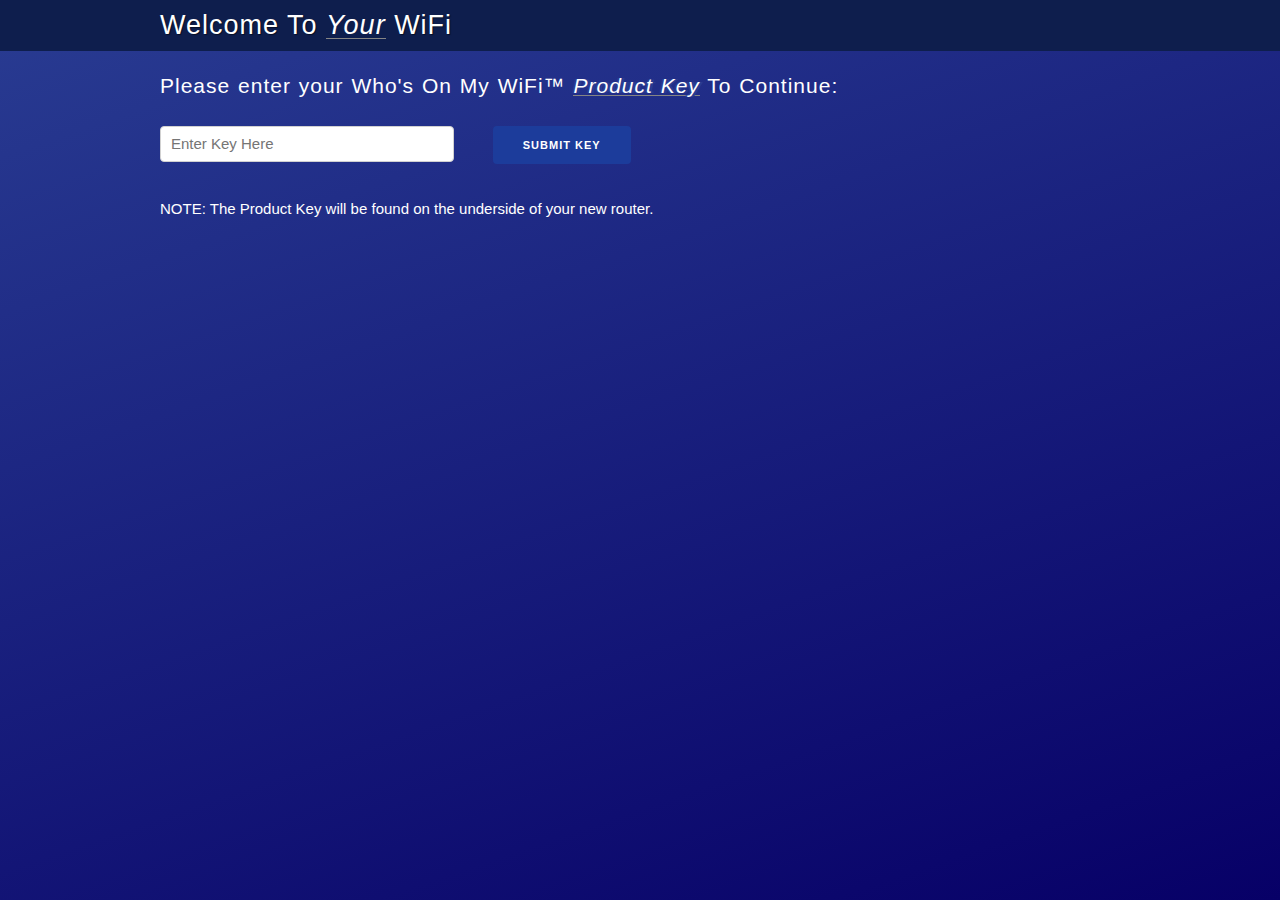
<file: index.html>
<!doctype html>
<html>
  <head>
    <meta charset="utf-8">
    <meta name="viewport" content="initial-scale=1.0">
    <title>Who's On My WiFi™</title>
    <link href="http://fonts.googleapis.com/css?family=Roboto:300,400,100" rel="stylesheet" type="text/css">
    <link rel="stylesheet" href="css/styles.css">
  </head>
  <body>
    <div class="header-row">
      <div class="container">
        <h1>Welcome To  <em class="clean-underline">Your</em> WiFi </h1>
      </div>
    </div>
    <div class="container">

      <form action="setup-network.html" method="post">
        <div class="row">
          <div class="twelve columns">
            <legend>
              Please enter your Who's On My WiFi™ <em class="clean-underline">Product Key</em> To Continue:
            </legend>
          </div>
        </div>

        <div class="row">
          <div class="one-third column">
            <input placeholder="Enter Key Here" type="text" class="u-full-width">
          </div>
          <div class="two-thirds column">
            <button class="button-primary u-float-left">SUBMIT KEY</button>
          </div>
        </div>

        <div class="row">
          <div class="twelve columns">
            <span class="instructionText">NOTE:   The Product Key will be found on the  underside of your new router.</span>
          </div>
        </div>


      </form>
    </div>
  </body>
</html>
</file>
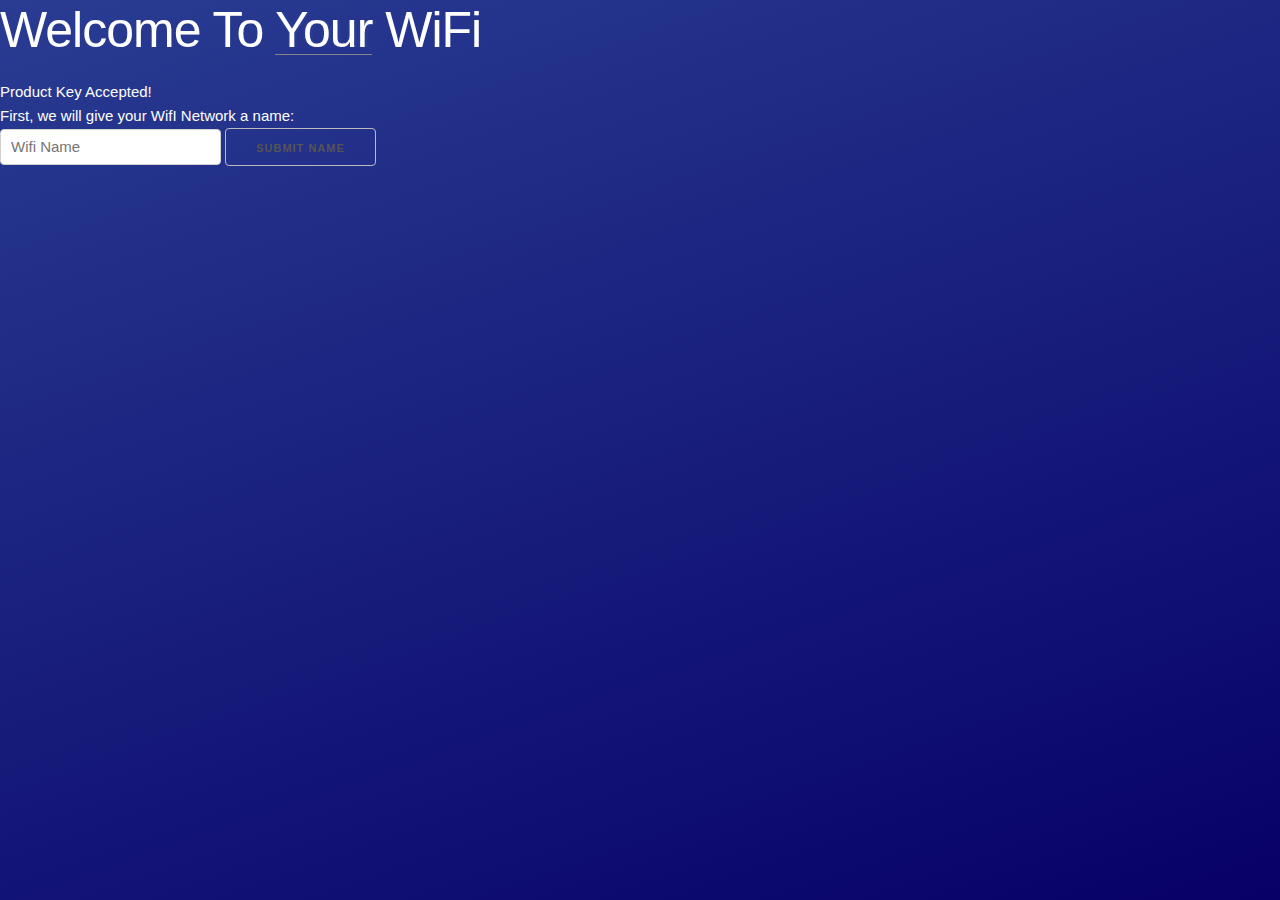
<file: setup-network.html>
<!doctype html>
<html>
<head>
  <meta charset="utf-8">
  <meta name="viewport" content="initial-scale=1.0">
  <title>Who's On My WiFi™</title>
  <link href="http://fonts.googleapis.com/css?family=Roboto:300,400,100" rel="stylesheet" type="text/css">
  <link rel="stylesheet" href="css/standardize.css">
  <link rel="stylesheet" href="css/styles.css">
</head>
<body>
  <header>
    <h1>Welcome To  <em class="clean-underline">Your</em> WiFi</h1>
  </header>
  <div class="flashMessage">Product Key Accepted!</div>
  <div class="commandBlock">
    First, we will give your WifI Network a name:
  </div>
  <form class="clearfix" action="setup-network2.html" method="post">
    <input placeholder="Wifi Name" type="text">
    <button>SUBMIT NAME</button>
  </form>

</body>
</html>
</file>
<file: css/styles.css>
@import url(normalize.css);
@import url(skeleton.css);
/*  Background Color and Gradient*/
html {
  height: 100%; }

body {
  height: 100%;
  color: white;
  background: #070067;
  background: -webkit-linear-gradient(109deg, #070067 0%, #293c92 100%) white;
  background: -moz-linear-gradient(109deg, #070067 0%, #293c92 100%) white;
  background: -o-linear-gradient(109deg, #070067 0%, #293c92 100%) white;
  background: -ms-linear-gradient(109deg, #070067 0%, #293c92 100%) white;
  background: linear-gradient(341deg, #070067 0%, #293c92 100%) white; }

.header-row {
  width: 100%;
  margin: 0 0 2rem;
  padding: 0;
  clear: both;
  background-color: #0E1E4D; }

.header-row h1 {
  margin: 0;
  padding: .2em 0;
  text-shadow: 1px 1px 1px rgba(0, 0, 0, 0.5);
  letter-spacing: 1px;
  font-size: 1.8em;
  font-weight: 100;
  line-height: 1.5;
  color: white;
  white-space: nowrap; }
  .header-row h1 em.clean-underline {
    text-shadow: 3px 0 #0E1E4D, 1px 0 #0E1E4D, -1px 0 #0E1E4D, -2px 0 #0E1E4D; }

legend {
  font-size: 1.4em;
  line-height: 1.4em;
  font-weight: 200;
  letter-spacing: 1px;
  word-spacing: 1px; }

button.button-primary {
  background: #1C3C9B;
  border: none; }
  button.button-primary:hover, button.button-primary:active {
    background: #244dc6;
    border: none; }

/*  A Cleaner Underline
  -- based on  http://www.acusti.ca/blog/2014/11/28/towards-a-more-perfect-link-underline
*/
.clean-underline {
  color: #fff;
  text-decoration: none;
  background: -webkit-linear-gradient(top, transparent 49%, #858585 50%) repeat-x;
  background: linear-gradient(to bottom, transparent 49%, #858585 50%) repeat-x;
  background-size: 1px 1px;
  background-position: 0 95%;
  text-shadow: 3px 0 #293c92, 1px 0 #293c92, -1px 0 #293c92, -2px 0 #293c92; }
</file>
<file: css/standardize.css>
/*! normalize.css v2.1.0 | MIT License | git.io/normalize */

/* ==========================================================================
   HTML5 display definitions
   ========================================================================== */

/**
 * Correct `block` display not defined in IE 8/9.
 */

article,
aside,
details,
figcaption,
figure,
footer,
header,
hgroup,
main,
nav,
section,
summary {
    display: block;
}

/**
 * Correct `inline-block` display not defined in IE 8/9.
 */

audio,
canvas,
video {
    display: inline-block;
}

/**
 * Prevent modern browsers from displaying `audio` without controls.
 * Remove excess height in iOS 5 devices.
 */

audio:not([controls]) {
    display: none;
    height: 0;
}

/**
 * Address styling not present in IE 8/9.
 */

[hidden] {
    display: none;
}

/* ==========================================================================
   Base
   ========================================================================== */

/**
 * 1. Set default font family to sans-serif.
 * 2. Prevent iOS text size adjust after orientation change, without disabling
 *    user zoom.
 * 3. Ensure that the HTML is always 100% height. This fixed body height issues in Chrome for example.
 */

html {
    font-family: sans-serif; /* 1 */
    -webkit-text-size-adjust: 100%; /* 2 */
    -ms-text-size-adjust: 100%; /* 2 */
    min-height: 100%;
}

/**
 * Remove default margin.
 */

body {
    margin: 0;
}

/* ==========================================================================
   Links
   ========================================================================== */

/**
 * Address `outline` inconsistency between Chrome and other browsers.
 */

a:focus {
    outline: thin dotted;
}

/**
 * Improve readability when focused and also mouse hovered in all browsers.
 */

a:active,
a:hover {
    outline: 0;
}

/* ==========================================================================
   Typography
   ========================================================================== */

/**
 * Address variable `h1` font-size and margin within `section` and `article`
 * contexts in Firefox 4+, Safari 5, and Chrome.
 */

h1 {
    font-size: 2em;
    margin: 0.67em 0;
}

/**
 * Address styling not present in IE 8/9, Safari 5, and Chrome.
 */

abbr[title] {
    border-bottom: 1px dotted;
}

/**
 * Address style set to `bolder` in Firefox 4+, Safari 5, and Chrome.
 */

b,
strong {
    font-weight: bold;
}

/**
 * Address styling not present in Safari 5 and Chrome.
 */

dfn {
    font-style: italic;
}

/**
 * Address differences between Firefox and other browsers.
 */

hr {
    -moz-box-sizing: content-box;
    box-sizing: content-box;
    height: 0;
}

/**
 * Address styling not present in IE 8/9.
 */

mark {
    background: #ff0;
    color: #000;
}

/**
 * Correct font family set oddly in Safari 5 and Chrome.
 */

code,
kbd,
pre,
samp {
    font-family: monospace, serif;
    font-size: 1em;
}

/**
 * Improve readability of pre-formatted text in all browsers.
 */

pre {
    white-space: pre-wrap;
}

/**
 * Set consistent quote types.
 */

q {
    quotes: "\201C" "\201D" "\2018" "\2019";
}

/**
 * Address inconsistent and variable font size in all browsers.
 */

small {
    font-size: 80%;
}

/**
 * Prevent `sub` and `sup` affecting `line-height` in all browsers.
 */

sub,
sup {
    font-size: 75%;
    line-height: 0;
    position: relative;
    vertical-align: baseline;
}

sup {
    top: -0.5em;
}

sub {
    bottom: -0.25em;
}

/* ==========================================================================
   Embedded content
   ========================================================================== */

/**
 * Remove border when inside `a` element in IE 8/9.
 */

img {
    border: 0;
}

/**
 * Correct overflow displayed oddly in IE 9.
 */

svg:not(:root) {
    overflow: hidden;
}

/* ==========================================================================
   Figures
   ========================================================================== */

/**
 * Address margin not present in IE 8/9 and Safari 5.
 */

figure {
    margin: 0;
}

/* ==========================================================================
   Forms
   ========================================================================== */

/**
 * Define consistent border, margin, and padding.
 */
fieldset {
    margin: 0 2px;
    padding: 0.35em 0.625em 0.75em;
}

/**
 * 1. Correct `color` not being inherited in IE 8/9.
 * 2. Remove padding so people aren't caught out if they zero out fieldsets.
 */

legend {
    border: 0; /* 1 */
    padding: 0; /* 2 */
}

/**
 * 1. Correct font family not being inherited in all browsers.
 * 2. Correct font size not being inherited in all browsers.
 * 3. Address margins set differently in Firefox 4+, Safari 5, and Chrome.
 */

button,
input,
select,
textarea {
    font-family: inherit; /* 1 */
    font-size: 100%; /* 2 */
    font-weight: inherit; /* 1 */
    margin: 0; /* 3 */
    padding: 0;
}

/**
 * Remove the default button background color that browsers set
 */

button {
    background: transparent;
}

/**
 * Address Firefox 4+ setting `line-height` on `input` using `!important` in
 * the UA stylesheet.
 */

button,
input {
    line-height: normal;
}

/**
 * Address inconsistent `text-transform` inheritance for `button` and `select`.
 * All other form control elements do not inherit `text-transform` values.
 * Correct `button` style inheritance in Chrome, Safari 5+, and IE 8+.
 * Correct `select` style inheritance in Firefox 4+ and Opera.
 */

button,
select {
    text-transform: none;
}

/**
 * Make sure selects don't get the default browser styles.
 */
select {
  -webkit-appearance: none;
}


/**
 * 1. Avoid the WebKit bug in Android 4.0.* where (2) destroys native `audio`
 *    and `video` controls.
 * 2. Correct inability to style clickable `input` types in iOS.
 * 3. Improve usability and consistency of cursor style between image-type
 *    `input` and others.
 */

button,
html input[type="button"], /* 1 */
input[type="reset"],
input[type="submit"] {
    -webkit-appearance: button; /* 2 */
    cursor: pointer; /* 3 */
}

/**
 * Re-set default cursor for disabled elements.
 */

button[disabled],
html input[disabled] {
    cursor: default;
}

/**
 * 1. Address box sizing set to `content-box` in IE 8/9.
 * 2. Remove excess padding in IE 8/9.
 */

input[type="checkbox"],
input[type="radio"] {
    box-sizing: border-box; /* 1 */
    padding: 0; /* 2 */
}

/**
 * 1. Address `appearance` set to `searchfield` in Safari 5 and Chrome.
 * 2. Address `box-sizing` set to `border-box` in Safari 5 and Chrome
 *    (include `-moz` to future-proof).
 */

input[type="search"] {
    -webkit-appearance: textfield; /* 1 */
    -moz-box-sizing: content-box;
    -webkit-box-sizing: content-box; /* 2 */
    box-sizing: content-box;
}

/**
 * Remove inner padding and search cancel button in Safari 5 and Chrome
 * on OS X.
 */

input[type="search"]::-webkit-search-cancel-button,
input[type="search"]::-webkit-search-decoration {
    -webkit-appearance: none;
}

/**
 * Remove inner padding and border in Firefox 4+.
 */

button::-moz-focus-inner,
input::-moz-focus-inner {
    border: 0;
    padding: 0;
}

/**
 * 1. Remove default vertical scrollbar in IE 8/9.
 * 2. Improve readability and alignment in all browsers.
 * 3. Disable resizing by default.
 */

textarea {
    overflow: auto; /* 1 */
    vertical-align: top; /* 2 */
    resize: none; /* 3 */
}

/* ==========================================================================
   Tables
   ========================================================================== */

/**
 * Remove most spacing between table cells.
 */

table {
    border-collapse: collapse;
    border-spacing: 0;
}



html, body, div, span, applet, object, iframe,
h1, h2, h3, h4, h5, h6, p, blockquote, pre,
a, abbr, acronym, address, big, cite, code,
del, dfn, em, font, img, ins, kbd, q, s, samp,
small, strike, strong, sub, sup, tt, var,
dl, dt, dd, ol, ul, li,
fieldset, form, label, legend,
table, caption, tbody, tfoot, thead, tr, th, td {
  margin: 0;
  padding: 0;
  border: 0;
  outline: 0;
  font-weight: inherit;
  font-style: inherit;
  font-size: 100%;
  font-family: inherit;
  vertical-align: baseline;
}
/* remember to define focus styles! */
:focus {
  outline: 0;
}
body {
  line-height: 1;
  color: black;
  background: white;
}
ol, ul, li {
  list-style: none;
}
/* tables still need 'cellspacing="0"' in the markup */
table {
  border-collapse: separate;
  border-spacing: 0;
}
caption, th, td {
  text-align: left;
  font-weight: normal;
}
blockquote:before, blockquote:after,
q:before, q:after {
  content: "";
}
blockquote, q {
  quotes: "" "";
}
a,
a:hover,
a:visited {
  text-decoration: none;
}
button,
input,
fieldset,
textarea,
select {
  font-size: inherit;
  color: inherit;
  border: none;
  border-radius: 0;
}
img {
  width: 100%;
  height: auto;
}
.clearfix:before, .clearfix:after { content: ""; display: table; }
.clearfix:after { clear: both; }
.clearfix { *zoom: 1; }

* {
  -moz-box-sizing: border-box;
  box-sizing: border-box;
}
</file>
